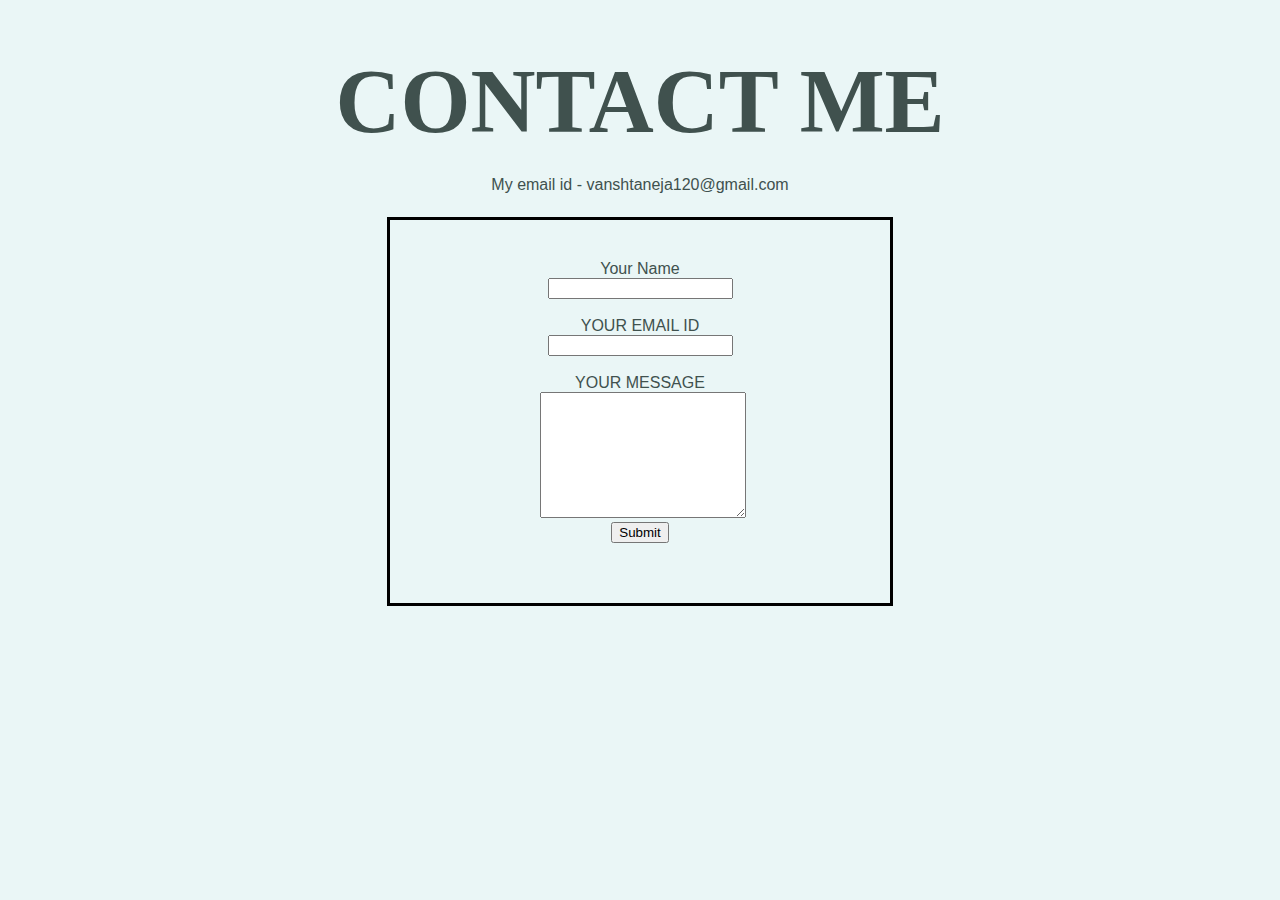
<file: contactme.html>
<!DOCTYPE html>
<html lang="en" dir="ltr">
  <head>
    <meta charset="utf-8">
    <title>CONTACT ME</title>
    <link rel="stylesheet" href="css/style.css">
    <style media="screen">
    h1 {
      color: #40514E;

    }
body {
  background-color: #EAF6F6;
}
label {
  font-size: 1rem;
}
form {
  border: solid;
  border-color: black;
width: 500px;
  margin: auto ;

}

    </style>
  </head>
  <body>
    <h1>CONTACT ME</h1>
    <p>My email id - vanshtaneja120@gmail.com </p>
    <form class="" action="mailto:vanshtaneja120@gmail.com" method="post" enctype="text/plain">
      <div class="contact-me">
        <label>Your Name</label> <br>
        <input type="text" name="Your Name" value=""> <br>
        <br>
        <label>YOUR EMAIL ID</label> <br>
        <input type="email" name="YOUR EMAIL ID" value=""> <br>
        <br>
        <label>YOUR MESSAGE </label> <br>
        <textarea name="YOUR MESSAGE" rows="8" cols="23"></textarea> <br>
        <input type="submit">
      </div>
    </form>

  </body>
</html>
</file>
<file: css/style.css>
body {
  margin: 0;
  text-align: center;
font-family:  'Lemonada', sans-serif;
color: #40514E;
}
h1 {
  font-size: 5.625rem;
  margin: 50px auto 0 auto;
  font-family: 'Dancing Script', cursive;
  color: #66BFBF;
  line-height: normal;
}
h2 {
  font-weight: normal;
  font-family: 'Cinzel', serif;
  font-size: 2.5rem;
  color: #66BFBF;
  padding-bottom: 10px;

}
h3 {
  color: #11999E;
}
hr {
  border-style: none;
  border-top-style: dotted;
  border-color: #EAF6F6;
  border-width: 10px;
  width: 10%;
margin: 100px auto;
}
p {
line-height: 2;
}
a {
  color: #11999E;
  font-family: 'Lemonada', sans-serif;
  margin: 10px 20px;
  text-decoration: none;
}
a:hover {
  color: white;
}

/***************************class section*****************************/

.pro{
  text-decoration: underline;
  font-size: 20px;
}
.middle-container{
  margin: 100px 0;
}
.top-container{
  background-color:  #EAF6F6;
  padding: 100px 100px 0 100px;
    }
    .bottom-container{
      background-color: #66BFBF;
      padding: 50px 0 20px;
    }
    .bottom-cloud {
      position: absolute;
      left: 300px;
    }
    .top-cloud {
      position: absolute;
      right:300px;
      top: 100px
    }
    .skill-row {
     width: 50%;
     margin: 100px auto 100px auto;
     text-align: left;
    line-height: 2;
    }
    .photography-img{
      width: 35%;
      float: left;
      margin-right: 30px;
    }
    .coding-img{
      width: 35%;
      float: right;
      margin-right: 30px;
    }
    .digital-img{
      width: 35%;
      float: left;
      margin-right: 30px;
    }
.contact-me{
  width: 40%;
margin: 40px auto 60px;
}
.btn {
  -webkit-border-radius: 5;
  -moz-border-radius: 5;
  border-radius: 5px;
  font-family:  'Lemonada', sans-serif;
  color: #ffffff;
  font-size: 20px;
  background: #3498db;
  padding: 10px 20px 10px 20px;
  text-decoration: none;
}

.btn:hover {
  background: #63ed40;
  background-image: -webkit-linear-gradient(top, #63ed40, #63ed40);
  background-image: -moz-linear-gradient(top, #63ed40, #63ed40);
  background-image: -ms-linear-gradient(top, #63ed40, #63ed40);
  background-image: -o-linear-gradient(top, #63ed40, #63ed40);
  background-image: linear-gradient(to bottom, #63ed40, #63ed40);
  text-decoration: none;
}
.copyright{
  color: white;
  font-size: 0.75rem;
  padding: 20px 0;
}
</file>
